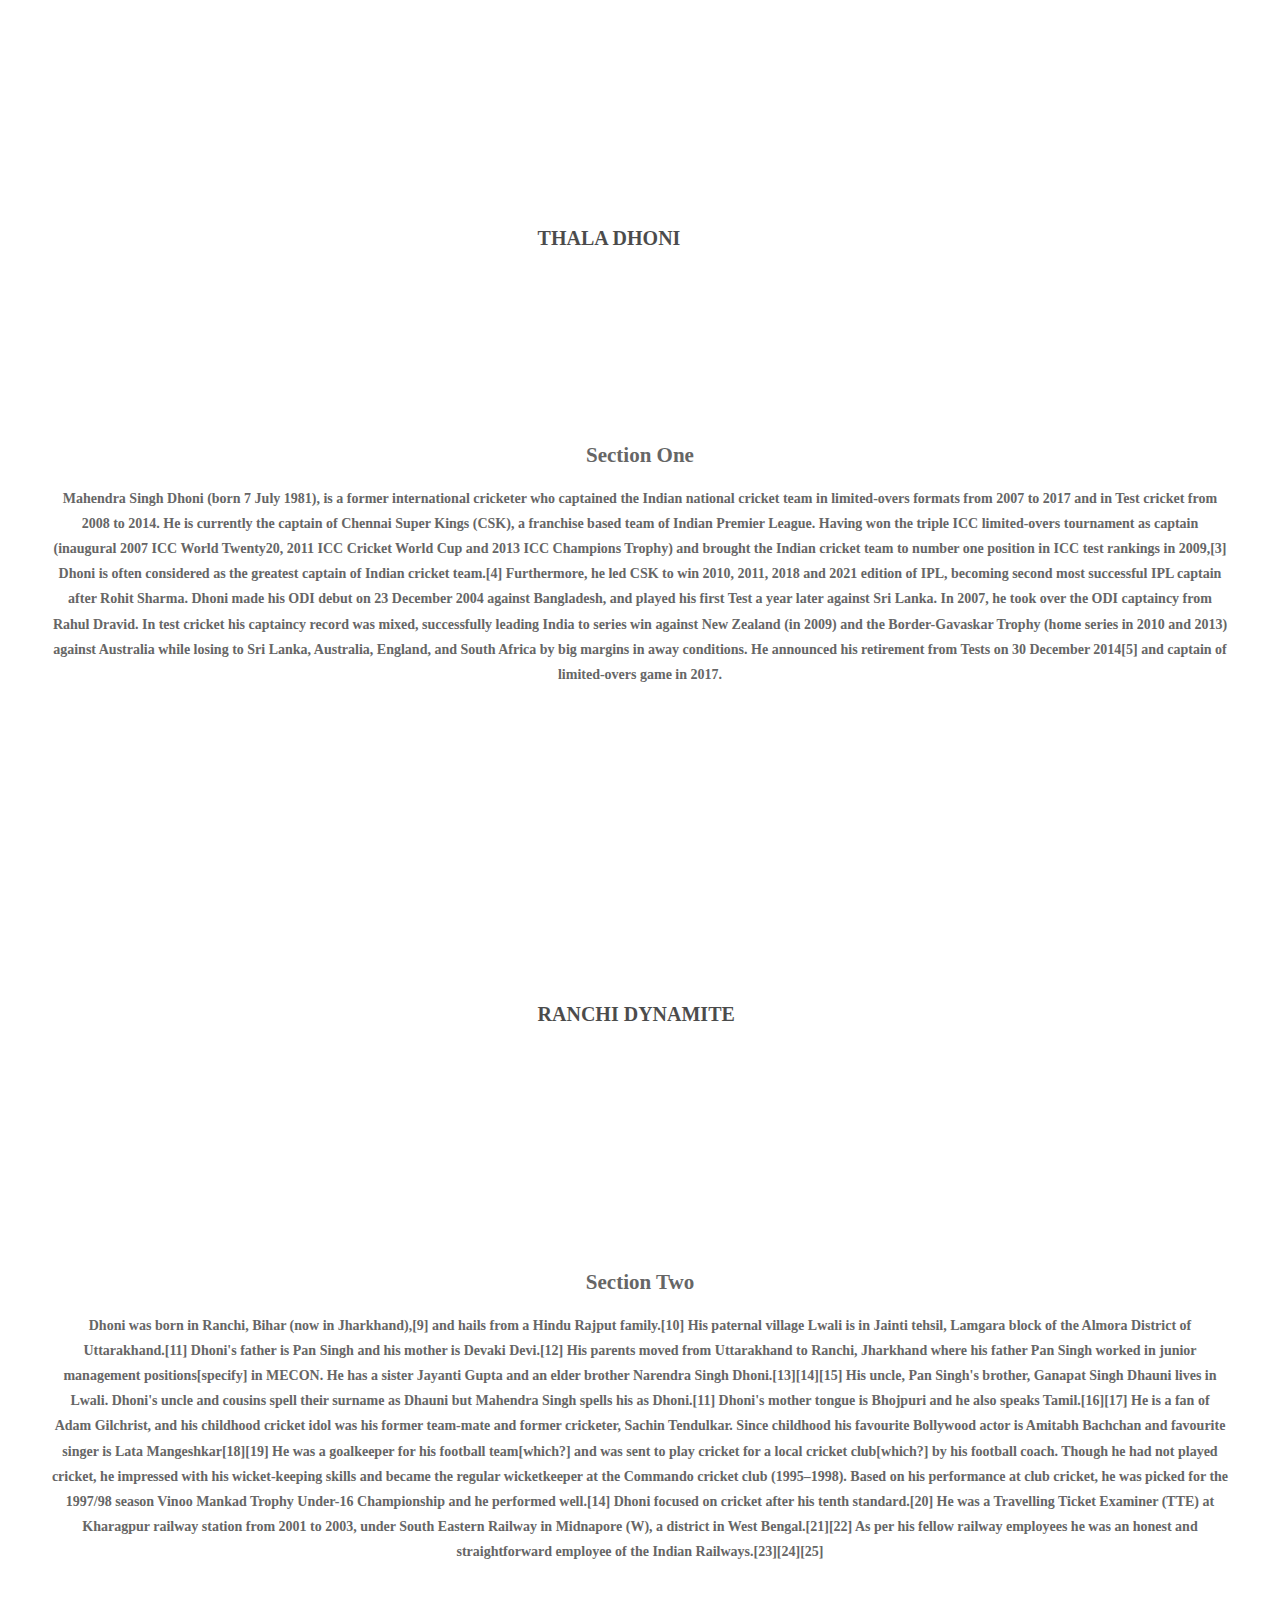
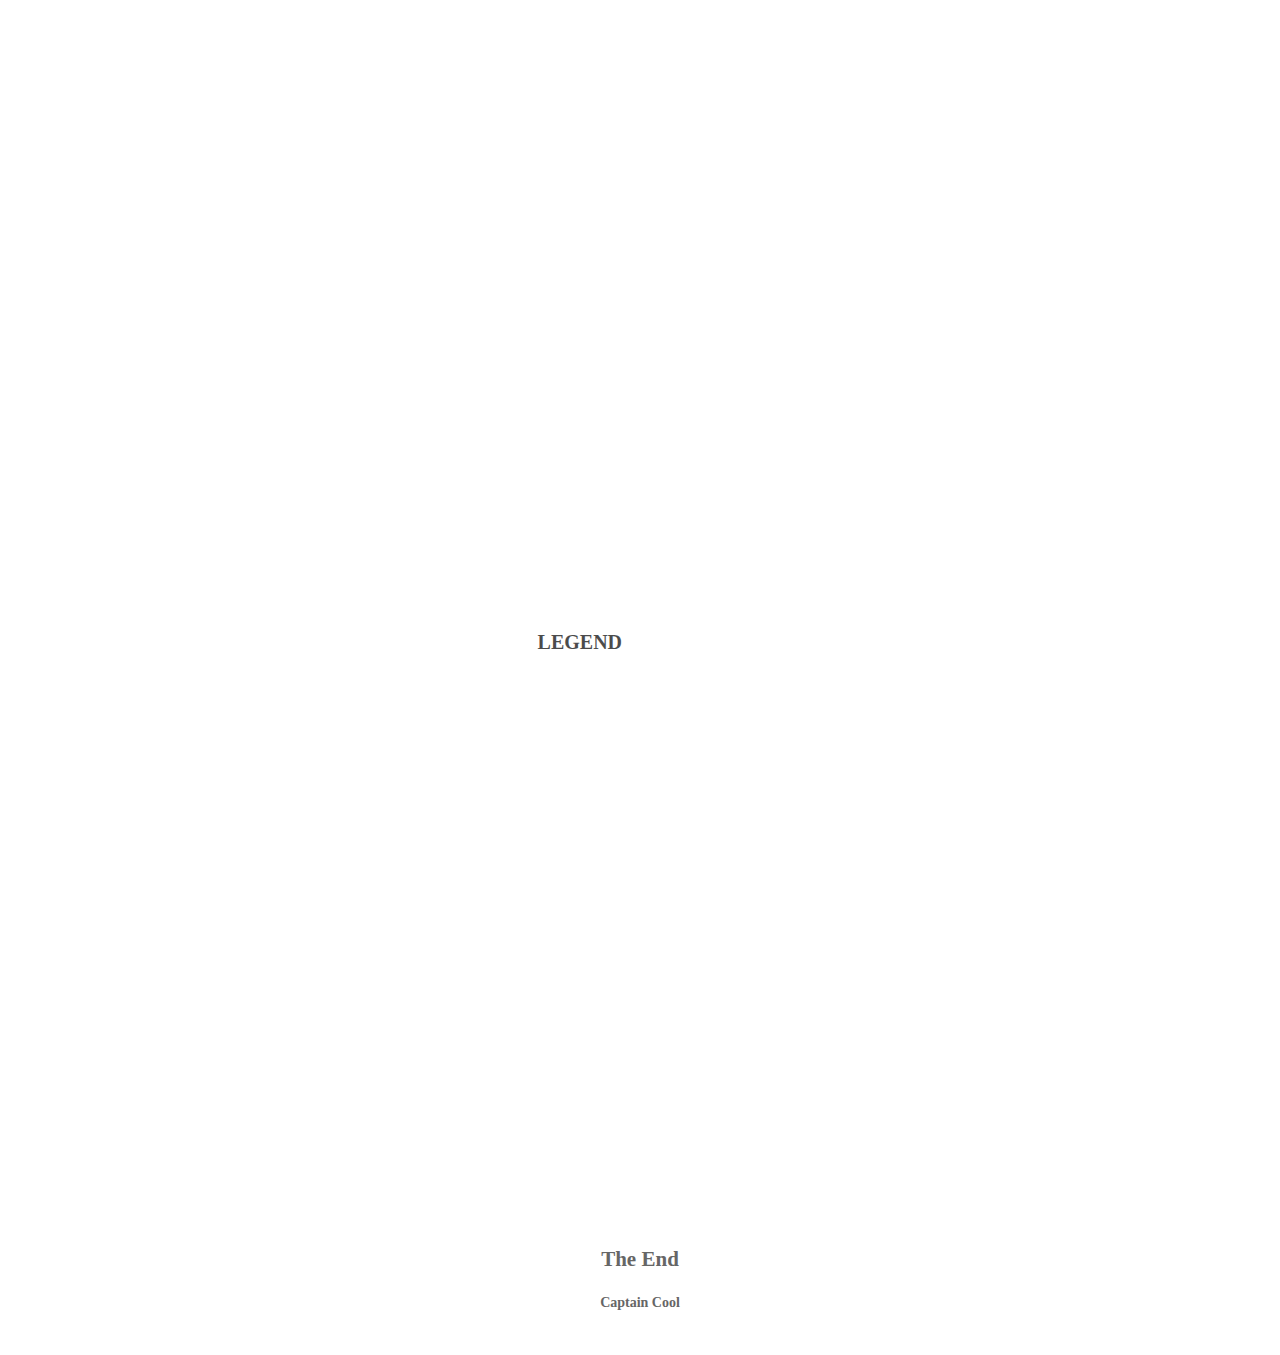
<file: Day12.html>
<!DOCTYPE html>
<html>
<head>
<title>Project 1</title>
<link rel="stylesheet" href="project.css"/>
<meta name="viewport" content="width=device-width,initial-scale=1"/>
</head>
<body>

<div class="klaus">
<span class="ptext border">Thala Dhoni</span>
</div>
<section class="sec">
<h2> Section One </h2>
<p>Mahendra Singh Dhoni (born 7 July 1981), is a former international cricketer who captained the Indian national cricket team in limited-overs formats from 2007 to 2017 and in Test cricket from 2008 to 2014. He is currently the captain of Chennai Super Kings (CSK), a franchise based team of Indian Premier League. Having won the triple ICC limited-overs tournament as captain (inaugural 2007 ICC World Twenty20, 2011 ICC Cricket World Cup and 2013 ICC Champions Trophy) and brought the Indian cricket team to number one position in ICC test rankings in 2009,[3] Dhoni is often considered as the greatest captain of Indian cricket team.[4] Furthermore, he led CSK to win 2010, 2011, 2018 and 2021 edition of IPL, becoming second most successful IPL captain after Rohit Sharma.

Dhoni made his ODI debut on 23 December 2004 against Bangladesh, and played his first Test a year later against Sri Lanka. In 2007, he took over the ODI captaincy from Rahul Dravid. In test cricket his captaincy record was mixed, successfully leading India to series win against New Zealand (in 2009) and the Border-Gavaskar Trophy (home series in 2010 and 2013) against Australia while losing to Sri Lanka, Australia, England, and South Africa by big margins in away conditions. He announced his retirement from Tests on 30 December 2014[5] and captain of limited-overs game in 2017.</p>
</section>
<div class="klaus1">
<span class="ptext border"> Ranchi Dynamite</span>
</div>
<section class="sec1">
<h2> Section Two </h2>
<p>Dhoni was born in Ranchi, Bihar (now in Jharkhand),[9] and hails from a Hindu Rajput family.[10] His paternal village Lwali is in Jainti tehsil, Lamgara block of the Almora District of Uttarakhand.[11] Dhoni's father is Pan Singh and his mother is Devaki Devi.[12] His parents moved from Uttarakhand to Ranchi, Jharkhand where his father Pan Singh worked in junior management positions[specify] in MECON. He has a sister Jayanti Gupta and an elder brother Narendra Singh Dhoni.[13][14][15] His uncle, Pan Singh's brother, Ganapat Singh Dhauni lives in Lwali. Dhoni's uncle and cousins spell their surname as Dhauni but Mahendra Singh spells his as Dhoni.[11]

Dhoni's mother tongue is Bhojpuri and he also speaks Tamil.[16][17]

He is a fan of Adam Gilchrist, and his childhood cricket idol was his former team-mate and former cricketer, Sachin Tendulkar. Since childhood his favourite Bollywood actor is Amitabh Bachchan and favourite singer is Lata Mangeshkar[18][19]

He was a goalkeeper for his football team[which?] and was sent to play cricket for a local cricket club[which?] by his football coach. Though he had not played cricket, he impressed with his wicket-keeping skills and became the regular wicketkeeper at the Commando cricket club (1995–1998). Based on his performance at club cricket, he was picked for the 1997/98 season Vinoo Mankad Trophy Under-16 Championship and he performed well.[14] Dhoni focused on cricket after his tenth standard.[20]

He was a Travelling Ticket Examiner (TTE) at Kharagpur railway station from 2001 to 2003, under South Eastern Railway in Midnapore (W), a district in West Bengal.[21][22] As per his fellow railway employees he was an honest and straightforward employee of the Indian Railways.[23][24][25]
</p>
</section>
<div class="klaus2">
<span class="ptext border">Legend</span>
</div>

<section class="sec2">
<h2> The End </h2>
<p> Captain Cool</p>
</section>
</body>
</html>
</file>
<file: project.css>
body{
margin:0%;
height:100%;
line-height:1.8em;
color:#666;
font-size:14px;
font-weight: bold;

}

.klaus{
background: url("https://images.indianexpress.com/2019/11/ms-dhoni-1200.jpg");
min-height: 400px;

}

.klaus1{
min-height: 500px;
background: url("https://www.oneindia.com/img/1200x80/2020/08/ms-dhoni1-1597649275.jpg");
}
.klaus2{
min-height: 1200px;
background: url("[data-uri]");
}

.klaus,.klaus1,.klaus2{
position:relative;
background-position: center;
background-size: cover;
background-repeat: no-repeat;
opacity:0.7;
background-attachment: fixed;
}
.ptext{
position: absolute;
top:50%;
margin-left:40%;
color:black;
text-transform: uppercase;
font-size:20px;
text-align:center;
padding:1%;

}

.border{
background: #111111;
padding:2%;
background-color:transparent;
}

.sec,.sec1,.sec2{
text-align:center;
padding:2% 4%;
font-family:"sans-serif";
}
</file>
